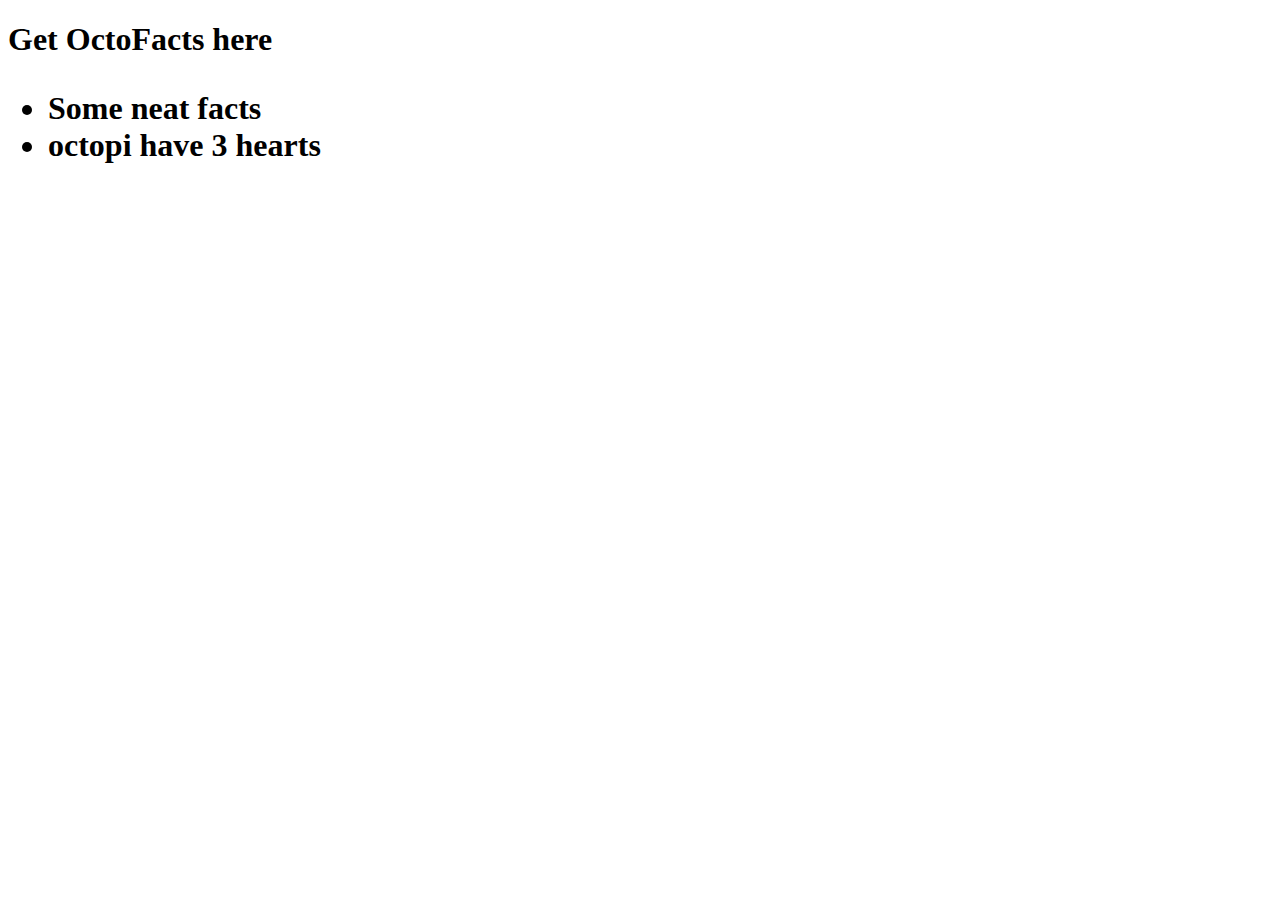
<file: Index.html>
<!DOCTYPE html>
<html>
<head>
  <meta charset="utf-8">
  <title> OctoFacts for Fun! </title>
  <meta name="viewport" content="width=device-width">
  
</head>
<body>
  <h1 -6> Get OctoFacts here </h?>
  <ul>
    <li> Some neat facts </li>
    <li> octopi have 3 hearts </li>
</body>
</html>
</file>
